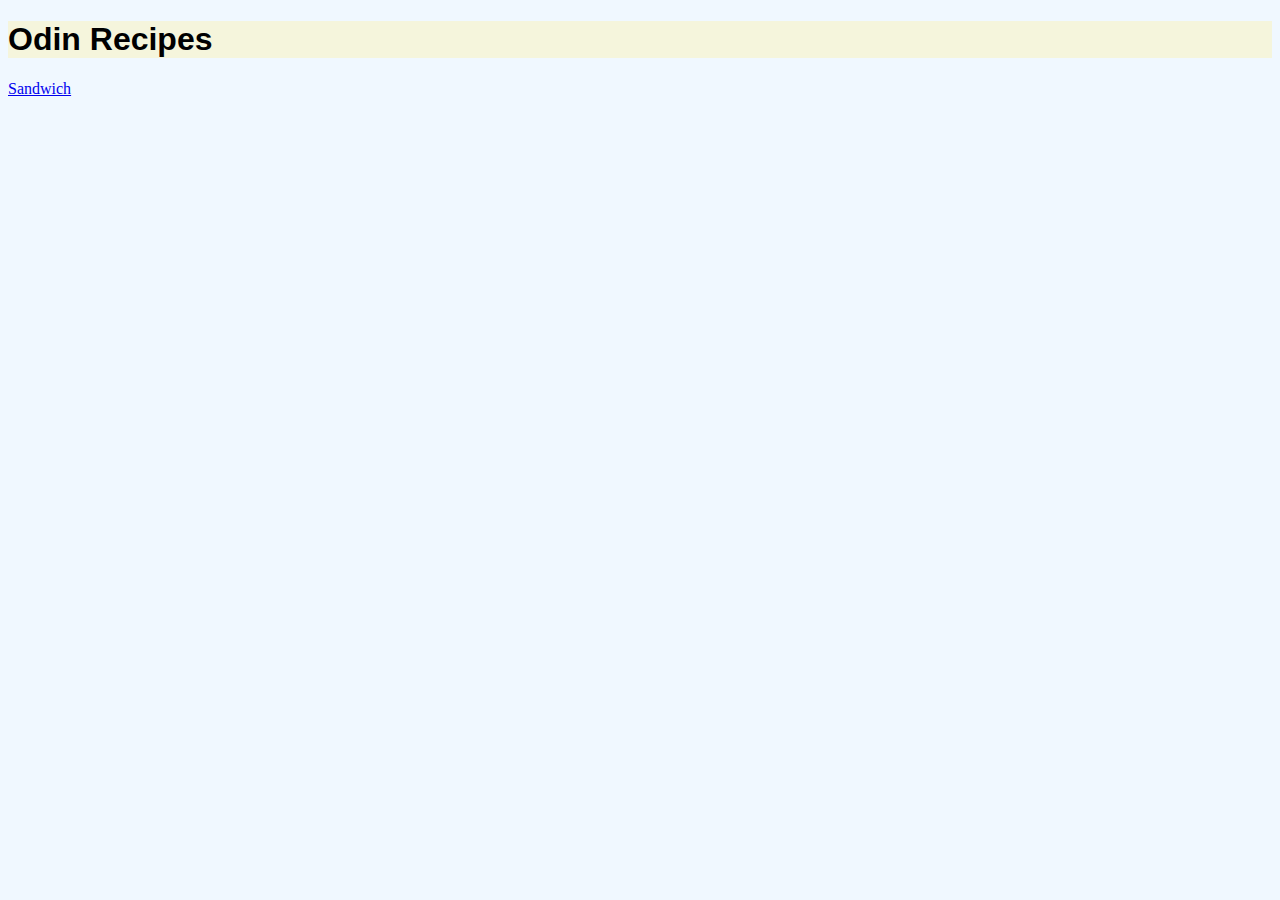
<file: index.html>
<!DOCTYPE html>
<html lang="en">
<head>
    <meta charset="UTF-8">
    <meta name="viewport" content="width=device-width, initial-scale=1.0">
    <title>Recipes</title>
    <link rel="stylesheet" href="style.css">
</head>
<body>
    <h1>Odin Recipes</h1>
    <a href="recipes/sandwich.html"> Sandwich</a>
</body>
</html>
</file>
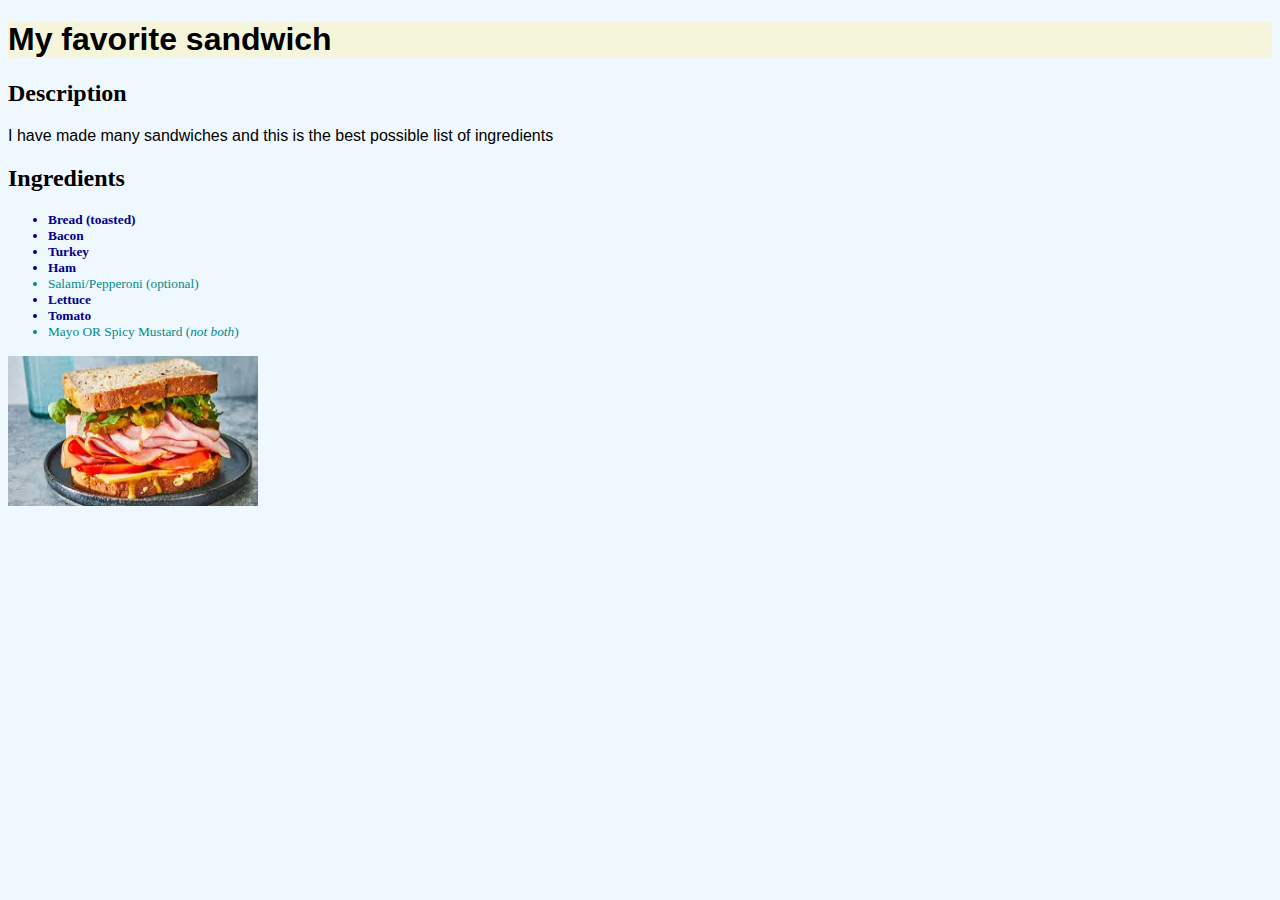
<file: recipes/sandwich.html>
<!DOCTYPE html>
<html lang="en">
<head>
    <meta charset="UTF-8">
    <meta name="viewport" content="width=device-width, initial-scale=1.0">
    <title>Sandwich</title>
    <link rel="stylesheet" href="../style.css">
</head>
<body>
    <h1>My favorite sandwich</h1>
    <h2>Description</h2>
    <p>I have made many sandwiches and this is the best possible list of ingredients</p>
    <h2>Ingredients</h2>
    <ul>
        <li>Bread (toasted)</li>
        <li>Bacon</li>
        <li>Turkey</li>
        <li>Ham</li>
        <li class="optional">Salami/Pepperoni (optional)</li>
        <li>Lettuce</li>
        <li>Tomato</li>
        <li class="optional">Mayo <b>OR</b> Spicy Mustard (<i>not both</i>)</li>
    </ul>
    <img src="sandwich.jpg" alt="A picture of a sandwich" width="250" height="150">
</body>
</html>
</file>
<file: style.css>
* {
    background-color: aliceblue;
}
h1 {
    background-color: beige;
    color: black;
    font-family:'Trebuchet MS', 'Lucida Sans Unicode', 'Lucida Grande', 'Lucida Sans', Arial, sans-serif
}
p {
    font-family: 'Segoe UI', Tahoma, Geneva, Verdana, sans-serif;
}
li {
    font-size: smaller;
    color: darkblue;
    font-weight: bold;
}
.optional {
    font-weight: lighter;
    color:darkcyan
}
</file>
